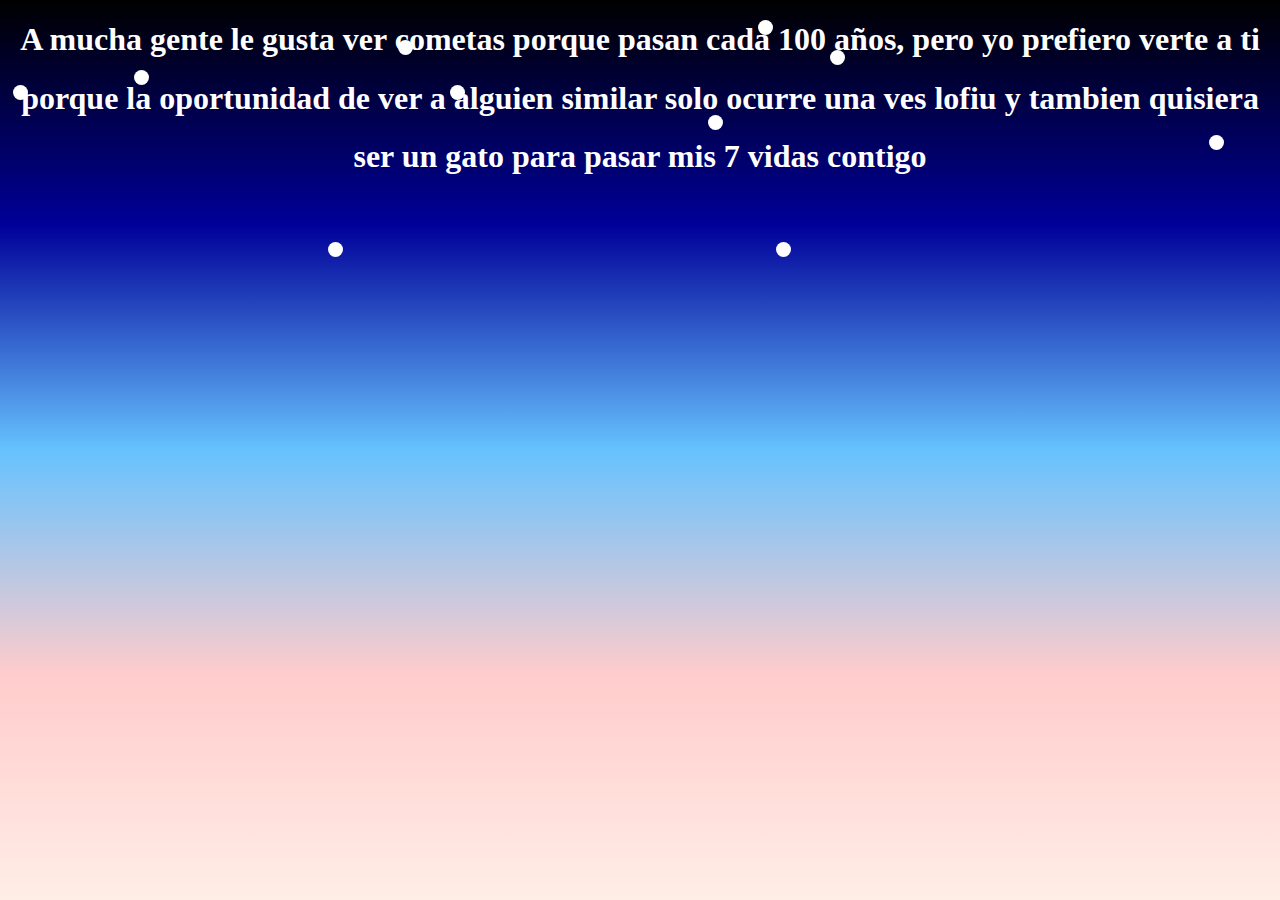
<file: suu/index.html>
<!DOCTYPE html>
<html lang="en">

<head>
    <meta charset="UTF-8">
    <meta http-equiv="X-UA-Compatible" content="IE=edge">
    <meta name="viewport" content="width=device-width, initial-scale=1.0">
    <title>noche_estrellada</title>
    <link rel="stylesheet" href="./style.css">
    <link href="https://cdn.jsdelivr.net/npm/bootstrap@5.0.2/dist/css/bootstrap.min.css" rel="stylesheet"
        integrity="sha384-EVSTQN3/azprG1Anm3QDgpJLIm9Nao0Yz1ztcQTwFspd3yD65VohhpuuCOmLASjC" crossorigin="anonymous">
</head>

<body>
    <div id="back">
        <center>
            <h1 class="titulo">A mucha gente le gusta ver cometas porque pasan cada 100 años,  
                    pero yo prefiero verte a ti</h1>
                <h1 class="titulo">porque la oportunidad de ver a alguien similar solo ocurre una ves lofiu y
                    tambien quisiera</h1>
                <h1 class="titulo"> ser un gato para pasar mis 7 vidas contigo</h1>
     

        </center>

    </div>
    <div class="star-1 stars"></div>
    <div class="star-2 stars"></div>
    <div class="star-3 stars"></div>
    <div class="star-4 stars"></div>
    <div class="star-5 stars"></div>
    <div class="star-6 stars"></div>
    <div class="star-7 stars"></div>
    <div class="star-8 stars"></div>
    <div class="star-9 stars"></div>
    <div class="star-10 stars"></div>

</body>
</body>

</html>
</file>
<file: suu/style.css>
.stars {
    background-color: white;
    height: 15px;
    width: 15px;
    border-radius: 50%;
    animation-iteration-count: infinite;
    position: absolute;
}
.star-1 {
    margin-top: 15%;
    margin-left: 60%;
    animation-name: twinkle-1;
    animation-duration: 1s;
}
.star-2 {
    margin-top: 15%;
    margin-left: 25%;
    animation-name: twinkle-2;
    animation-duration: 0.9s;
}
.star-3 {
    margin-top: 50px;
    position: relative;
    margin-left: 65%;
    animation-name: twinkle-3;
    animation-duration: 1s;
}
.star-4 {
    margin-top: 70px;
    position: relative;
    margin-left: 95%;
    animation-name: twinkle-4;
    animation-duration: 1s;
}
.star-5 {
    position: relative;
    margin-top: -80px;
    margin-left: 10%;
    animation-name: twinkle-5;
    animation-duration: 1s;
}
.star-6 {
  position: relative;
  margin-left: 35%;
  margin-top: 0%;
  animation-name: twinkle-6;
  animation-duration: 1s;
}
.star-7 {
  position: relative;
  margin-left: 750px;
  margin-top: -80px;
  animation-name: twinkle-7;
  animation-duration: 1s;
}
.star-8 {
  position: relative;
  margin-left: 700px;
  margin-top: 80px;
  animation-name: twinkle-8;
  animation-duration: 1s;
}
.star-9 {
  position: relative;
  margin-left: 390px;
  margin-top: -90px;
  animation-name: twinkle-9;
  animation-duration: 1s;
}
.star-10 {
  position: relative;
  margin-left: 5px;
  margin-top: 30px;
  animation-name: twinkle-10;
  animation-duration: 1s;
}

@keyframes twinkle-1 {
    10% { 
      transform: scale(0.5); 
      opacity: 0.5; 
    }
  }

  @keyframes twinkle-2 {
    20% {
      transform: scale(0.5);
      opacity: 0.3;
    }
  }
  @keyframes twinkle-3 {
      30% {
          transform: scale(0.5);
          opacity: 0.4;
      }  
  }
  @keyframes twinkle-4 {
    40% {
      transform: scale(0.5);
      opacity: 0.2;
    }
  }
  @keyframes twinkle-5 {
    50% {
      transform: scale(0.5);
      opacity: 0.4;
    }
  }
  @keyframes twinkle-6 {
    60% {
      transform: scale(0.5);
      opacity: 0.3;
    }
  }
  @keyframes twinkle-7 {
    70% {
      transform: scale(0.5);
      opacity: 0.5;
    }
  }
  @keyframes twinkle-8 {
    80% {
      transform: scale(0.5);
      opacity: 0.5;
    }
  }
  @keyframes twinkle-9 {
    90% {
      transform: scale(0.5);
      opacity: 0.3;
    }
  }
  @keyframes twinkle-10 {
    100% {
      transform: scale(0.5);
      opacity: 0.4;
    }
  }

#back {
position: fixed;
padding: 0;
margin: 0;
top: 0;
left: 0;
width: 100%;
height: 100%;
background: linear-gradient(black, #000099, #66c2ff, #ffcccc, #ffeee6);
}
.titulo{
  color: white;
}
</file>
